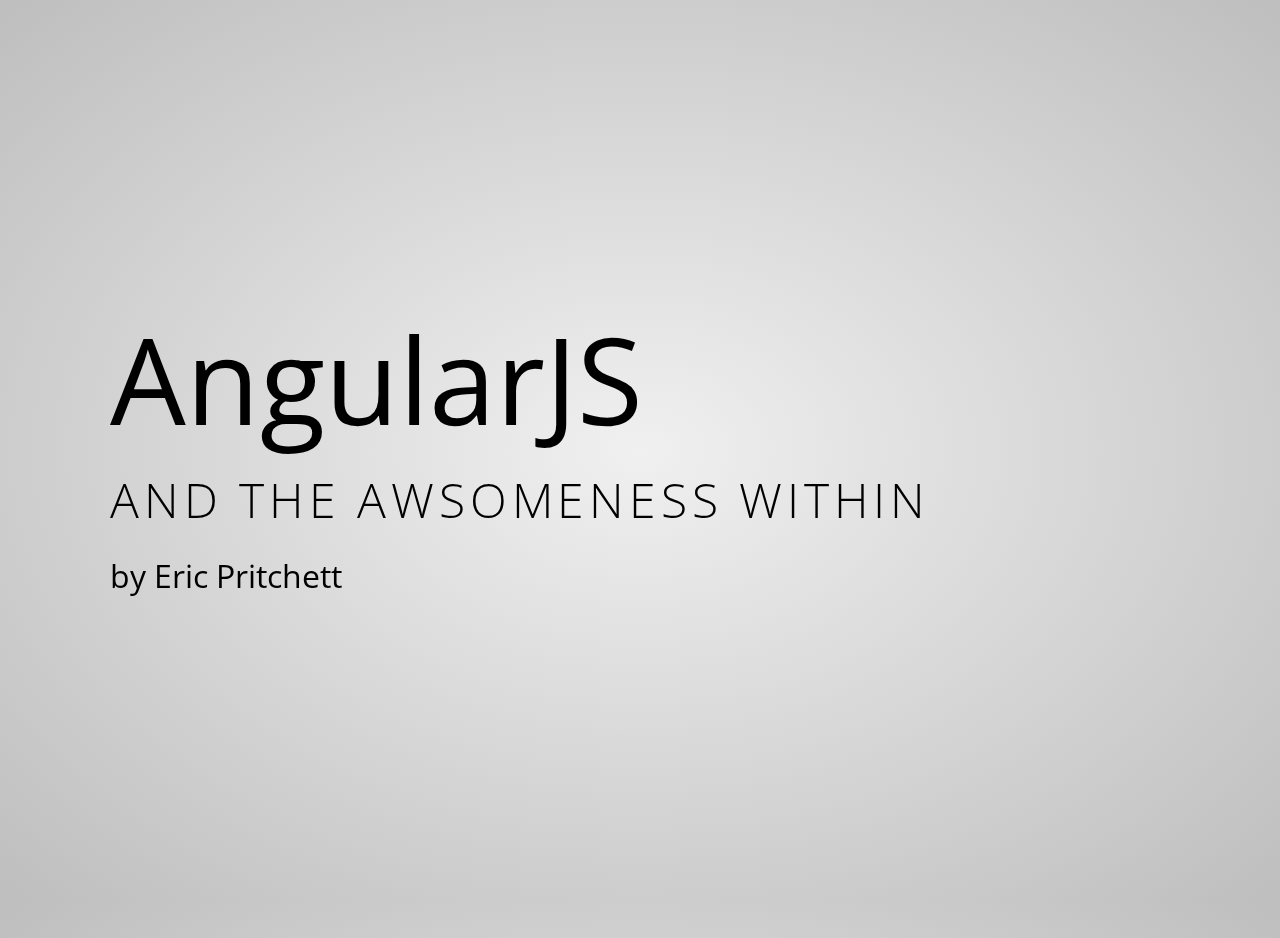
<file: presentation/index.html>
<!DOCTYPE html>
<html>
  <head>
    <title>AngularJS and the Awsomeness Within</title>
    <link href="css/reset.css" rel="stylesheet" />
    <meta name="author" content="Eric Pritchett">
    <meta charset="utf-8" />
    <meta name="viewport" content="width=1024" />
    <meta name="apple-mobile-web-app-capable" content="yes" />
    <link rel="shortcut icon" href="css/favicon.png" />
    <link rel="apple-touch-icon" href="css/apple-touch-icon.png" />
    <!-- Code Prettifier: -->
<link href="css/highlight.css" type="text/css" rel="stylesheet" />
<script type="text/javascript" src="js/highlight.pack.js"></script>
<script>hljs.initHighlightingOnLoad();</script>

    <link href="css/style.css" rel="stylesheet" />
<link href='http://fonts.googleapis.com/css?family=Open+Sans:300italic,400italic,800italic,300,400,800' rel='stylesheet' type='text/css'>    


  </head>

  <body>
  <div class="fallback-message">
  <p>Your browser <b>doesn't support the features required</b> by impress.js, so you are presented with a simplified version of this presentation.</p>
  <p>For the best experience please use the latest <b>Chrome</b>, <b>Safari</b> or <b>Firefox</b> browser.</p>
  </div>
    <div id="impress">
    <div class='step' >
    
<h1>AngularJS</h1>

<h2>and the Awsomeness Within</h2>

<p>by Eric Pritchett</p>
</div>
      <div class='step' >
    
<h1>Why Another MVC?</h1>

<blockquote>
<p>Other frameworks deal with HTML’s shortcomings by either abstracting 
away HTML, CSS, and/or JavaScript or by providing an imperative way 
for manipulating the DOM. Neither of these address the root problem 
that HTML was not designed for dynamic views.</p>
</blockquote>

<p><em>-- angularjs.com</em></p>
</div>
      <div class='step' >
    
<h1>The View</h1>

<ul>
<li>Display bindings uses handlebars/mustaches</li>
<li>Input binding uses ng-model</li>
</ul>
<pre><code class='prettyprint '>&lt;body ng-controller=&quot;LoginController&quot;&gt;
    &lt;form name=&quot;login&quot;&gt;
        &lt;label&gt;User name:&lt;/label&gt;
        &lt;input type=&quot;text&quot; ng-model=&quot;userName&quot; /&gt;
        &lt;label&gt;Password:&lt;/label&gt;
        &lt;input type=&quot;password&quot; ng-model=&quot;password&quot; /&gt;
        &lt;input type=&quot;submit&quot; 
       ng-click=&quot;submit()&quot; value=&quot;Login&quot; /&gt;
    &lt;/form&gt;
&lt;/body&gt;
</code></pre></div>
      <div class='step' >
    
<h1>The Controller</h1>

<ul>
<li>Wire up dependencies </li>
<li>Define specific view behavior</li>
</ul>
<pre><code class='prettyprint '>angular.module('my-app', [])
.controller('LoginController', 
    function($scope, $location, $http) {
        $scope.submit = function() {
            $http.post('/account/login', {
                userName: $scope.userName,
                password: $scope.password
            }).then(function(resp) {
                if (resp.data.isAuthenticated) {
                    $location.path('/home');
                } else {
                   /* Display errors */
               }
           });
       }
})
</code></pre></div>
      <div class='step' >
    
<h1>The Model</h1>

<ul>
<li>Plain Javascript objects</li>
<li>No need to inherit from framework classes</li>
<li>$scope is not the model</li>
</ul>
<pre><code class='prettyprint javascript'>$scope.model = {
    favoriteTeam: 'Alabama',
    teamColors: ['Crimson', 'White']
}
$scope.$watch('model.favoriteTeam', function(val) {
    if (val === 'Auburn') {
        $scope.model.teamColors = ['Burnt Orange',
                                   'Navy Blue']
    }
});
</code></pre></div>
      <div class='step' >
    
<h1>Scoping</h1>

<p>What is the difference in the markup below?</p>

<hr>
<pre><code class='prettyprint '>&lt;button onclick=&quot;submitForm()&quot;&gt;Done&lt;/button&gt;

&lt;button ng-click=&quot;submitForm()&quot;&gt;Done&lt;/button&gt;
</code></pre></div>
      <div class='step' >
    
<h1>Why Angular?</h1>

<ul>
<li>Sane scoping</li>
<li>Dependency Injection</li>
<li>Testing, testing, testing</li>
<li>Form Validation</li>
<li>HTML6 Right Now </li>
</ul>
</div>
      <div class='step' >
    
<h1>HTML6</h1>

<blockquote>
<p>Imagine being able to mark something up the way you want to mark it up.
Imagine changing &lt;div id=&quot;wrapper&quot;&gt; to &lt;wrapper&gt;
or a better example, making a calendar like:</p>
</blockquote>
<pre><code class='prettyprint '>&lt;calendar&gt;
  &lt;month name=&quot;January&quot;&gt;
    &lt;day&gt;1&lt;/day&gt;
    &lt;day&gt;2&lt;/day&gt;
    &lt;day&gt;3&lt;/day&gt;
    &lt;!-- ...and so on --&gt;
  &lt;/month&gt;
&lt;/calendar&gt;
</code></pre>
<p><em>-- html6spec.com</em></p>
</div>
      <div class='step' >
    
<h1>Angular Directives</h1>

<ul>
<li>Visible/Hidden</li>
<li>jQuery.fadeIn</li>
<li>No Duplicate Names</li>
<li>Simple Repeater</li>
</ul>

      </div>
    <script src="js/impress.js"></script>
    <script>impress().init();</script>
  </body>
</html>
</file>
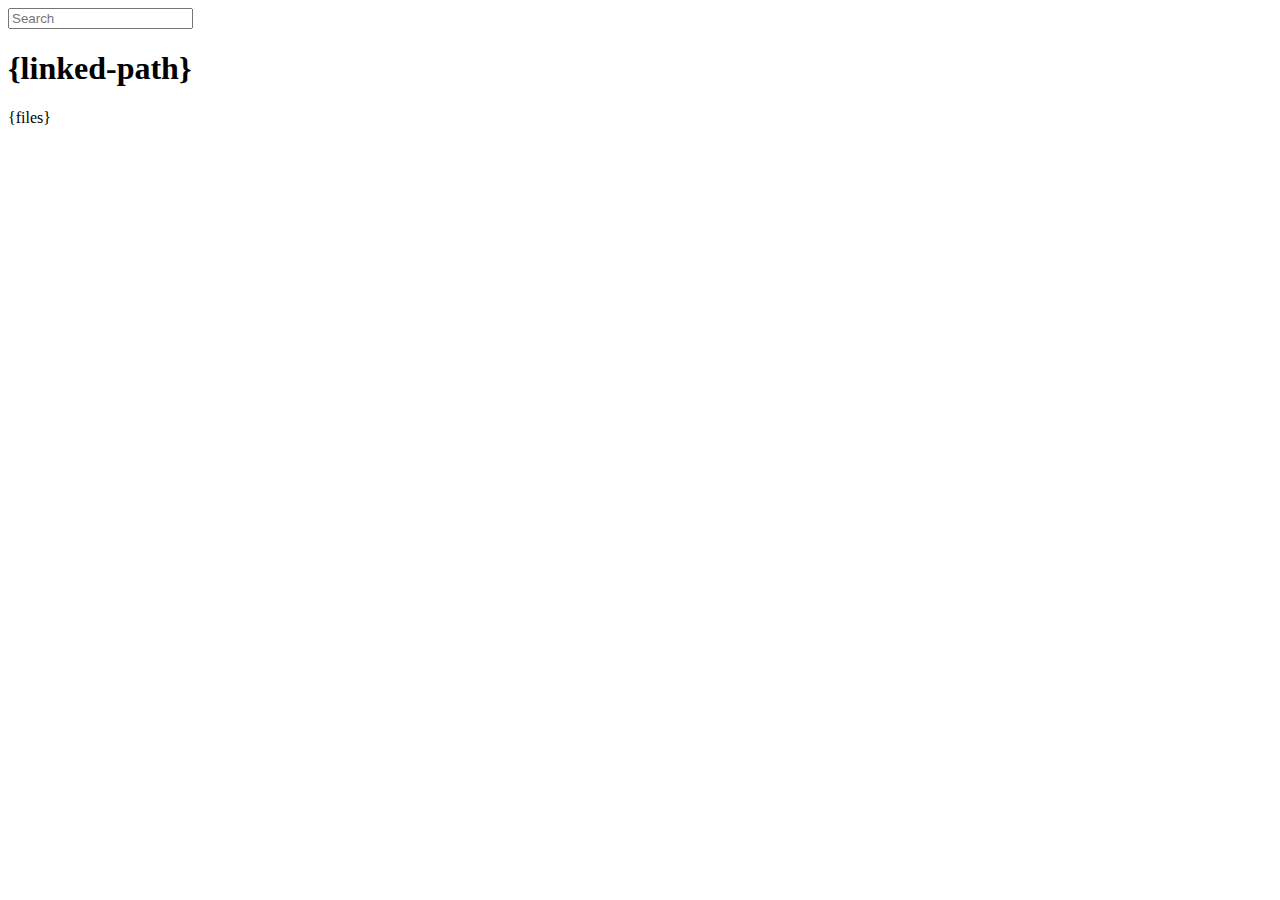
<file: node_modules/express/node_modules/connect/lib/public/directory.html>
<!DOCTYPE html>
<html>
  <head>
    <meta charset='utf-8'> 
    <title>listing directory {directory}</title>
    <style>{style}</style>
    <script>
      function $(id){
        var el = 'string' == typeof id
          ? document.getElementById(id)
          : id;

        el.on = function(event, fn){
          if ('content loaded' == event) {
            event = window.attachEvent ? "load" : "DOMContentLoaded";
          }
          el.addEventListener
            ? el.addEventListener(event, fn, false)
            : el.attachEvent("on" + event, fn);
        };

        el.all = function(selector){
          return $(el.querySelectorAll(selector));
        };

        el.each = function(fn){
          for (var i = 0, len = el.length; i < len; ++i) {
            fn($(el[i]), i);
          }
        };

        el.getClasses = function(){
          return this.getAttribute('class').split(/\s+/);
        };

        el.addClass = function(name){
          var classes = this.getAttribute('class');
          el.setAttribute('class', classes
            ? classes + ' ' + name
            : name);
        };

        el.removeClass = function(name){
          var classes = this.getClasses().filter(function(curr){
            return curr != name;
          });
          this.setAttribute('class', classes);
        };

        return el;
      }

      function search() {
        var str = $('search').value
          , links = $('files').all('a');

        links.each(function(link){
          var text = link.textContent;

          if ('..' == text) return;
          if (str.length && ~text.indexOf(str)) {
            link.addClass('highlight');
          } else {
            link.removeClass('highlight');
          }
        });
      }

      $(window).on('content loaded', function(){
        $('search').on('keyup', search);
      });
    </script>
  </head>
  <body class="directory">
    <input id="search" type="text" placeholder="Search" autocomplete="off" />
    <div id="wrapper">
      <h1>{linked-path}</h1>
      {files}
    </div>
  </body>
</html>
</file>
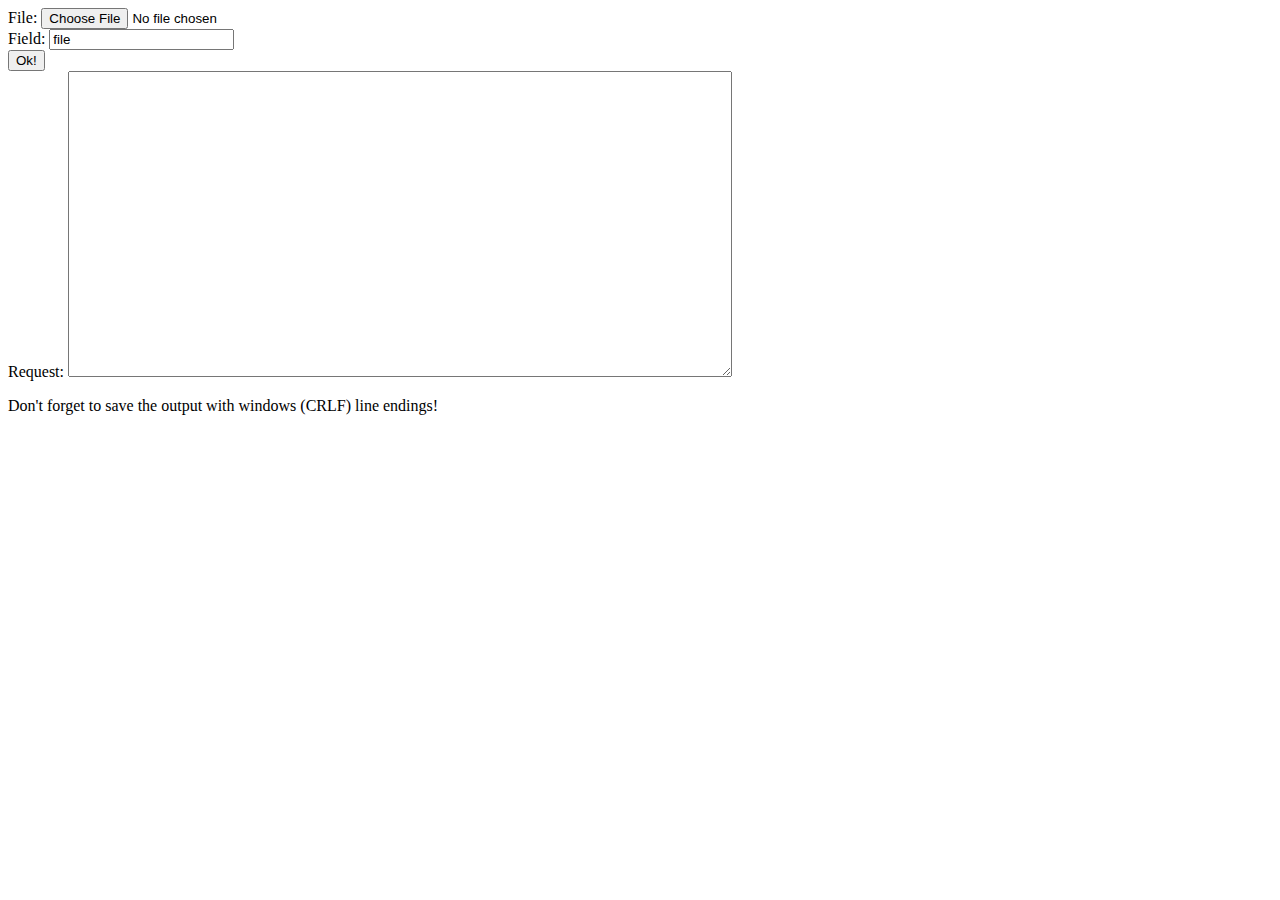
<file: node_modules/express/node_modules/connect/node_modules/formidable/test/tools/base64.html>
<html>
<head>
	<title>Convert a file to a base64 request</title>

<script type="text/javascript">

function form_submit(e){
	console.log(e)

	var resultOutput = document.getElementById('resultOutput');
	var fileInput = document.getElementById('fileInput');
	var fieldInput = document.getElementById('fieldInput');

	makeRequestBase64(fileInput.files[0], fieldInput.value, function(err, result){
		resultOutput.value = result;
	});

	return false;
}

function makeRequestBase64(file, fieldName, cb){
	var boundary = '\\/\\/\\/\\/\\/\\/\\/\\/\\/\\/\\/\\/\\/\\/\\/\\/\\/\\/\\/\\/\\/\\/\\/\\/\\/\\/\\/\\/\\/';
	var crlf = "\r\n";

	var reader = new FileReader();
	reader.onload = function(e){
		var body = '';

		body += '--' + boundary + crlf;
		body += 'Content-Disposition: form-data; name="' + fieldName + '"; filename="' + escape(file.name)+ '"' + crlf;
		body += 'Content-Type: ' + file.type + '' + crlf;
		body += 'Content-Transfer-Encoding: base64' + crlf
		body += crlf;
		body += e.target.result.substring(e.target.result.indexOf(',') + 1) + crlf;

		body += '--' + boundary + '--';

		var head = '';
		head += 'POST /upload HTTP/1.1' + crlf;
		head += 'Host: localhost:8080' + crlf;
		head += 'Content-Type: multipart/form-data; boundary=' + boundary + '' + crlf;
		head += 'Content-Length: ' + body.length + '' + crlf;

		cb(null, head + crlf + body);
	};

	reader.readAsDataURL(file);
}

</script>

</head>

<body>

<form action="" onsubmit="return form_submit();">
	<label>File: <input id="fileInput" type="file" /></label><br />
	<label>Field: <input id="fieldInput" type="text" value="file" /></label><br />
	<button type="submit">Ok!</button><br />
	<label>Request: <textarea id="resultOutput" readonly="readonly" rows="20" cols="80"></textarea></label><br />
</form>
<p>
Don't forget to save the output with windows (CRLF) line endings!
</p>

</body>
</html>
</file>
<file: presentation/css/highlight.css>
/*

github.com style (c) Vasily Polovnyov <vast@whiteants.net>

*/

pre code {
  display: block; padding: 0.5em;
  color: #333;
  background: #f8f8ff
}

pre .comment,
pre .template_comment,
pre .diff .header,
pre .javadoc {
  color: #998;
  font-style: italic
}

pre .keyword,
pre .css .rule .keyword,
pre .winutils,
pre .javascript .title,
pre .nginx .title,
pre .subst,
pre .request,
pre .status {
  color: #333;
  font-weight: bold
}

pre .number,
pre .hexcolor,
pre .ruby .constant {
  color: #099;
}

pre .string,
pre .tag .value,
pre .phpdoc,
pre .tex .formula {
  color: #d14
}

pre .title,
pre .id {
  color: #900;
  font-weight: bold
}

pre .javascript .title,
pre .lisp .title,
pre .clojure .title,
pre .subst {
  font-weight: normal
}

pre .class .title,
pre .haskell .type,
pre .vhdl .literal,
pre .tex .command {
  color: #458;
  font-weight: bold
}

pre .tag,
pre .tag .title,
pre .rules .property,
pre .django .tag .keyword {
  color: #000080;
  font-weight: normal
}

pre .attribute,
pre .variable,
pre .lisp .body {
  color: #008080
}

pre .regexp {
  color: #009926
}

pre .class {
  color: #458;
  font-weight: bold
}

pre .symbol,
pre .ruby .symbol .string,
pre .lisp .keyword,
pre .tex .special,
pre .prompt {
  color: #990073
}

pre .built_in,
pre .lisp .title,
pre .clojure .built_in {
  color: #0086b3
}

pre .preprocessor,
pre .pi,
pre .doctype,
pre .shebang,
pre .cdata {
  color: #999;
  font-weight: bold
}

pre .deletion {
  background: #fdd
}

pre .addition {
  background: #dfd
}

pre .diff .change {
  background: #0086b3
}

pre .chunk {
  color: #aaa
}
</file>
<file: presentation/css/style.css>
html {
	overflow: hidden;
}

body {
	font-family: 'Open Sans', sans-serif;
	line-height: 40px;
	font-size: 32px;
}

body {
	min-height: 740px;
	background: -moz-radial-gradient(50% 50%, farthest-side, #fff, #efefef);
	background: -webkit-gradient(radial, 50% 50%, 250, 50% 50%, 750, from(#fff), to(#efefef));
	background: -ms-radial-gradient(rgb(240, 240, 240), rgb(190, 190, 190));
	background: -o-radial-gradient(rgb(240, 240, 240), rgb(190, 190, 190));
	background: radial-gradient(rgb(240, 240, 240), rgb(190, 190, 190));
	pointer-events: none;	/* Fix Body Click */
}

.step {
	width: 1060px;
	padding: 40px 0;
	-webkit-box-sizing: border-box;
	-moz-box-sizing: border-box;
	-ms-box-sizing: border-box;
	-o-box-sizing: border-box;
	box-sizing: border-box;
	-webkit-transition: opacity 1s;
	-moz-transition: opacity 1s;
	-ms-transition: opacity 1s;
	-o-transition: opacity 1s;
	transition: opacity 1s;
}

.impress-enabled .step {
	margin: 0;
	opacity: 0.3;
	-webkit-transition: opacity 1s;
	-moz-transition: opacity 1s;
	-ms-transition: opacity 1s;
	-o-transition: opacity 1s;
	transition: opacity 1s;
}

.step:not(.active) {
	opacity: 0.0;
}

.impress-enabled .step.active {
	opacity: 1
}

strong {
	font-weight: 800;
	font-weight: bold
}

em {
	font-style: italic;
}

h1, h2 {
	font-weight: normal;
}

h1 {
	font-size: 120px;
	margin: 20px 0;
	line-height: 130px;
}

h2 {
  font-size: 48px;
	font-weight: 300;
	letter-spacing: .1em;
	text-transform: uppercase;
	line-height: 72px;
	margin: 10px 0;
}

.light {
	font-weight: 300;
	letter-spacing: .1em;
}

blockquote {
	text-align: justify;
	font-weight: 300;
	font-style: italic;
	line-height: 1.4;
	margin: 20px 0;
	padding: 10px 0;
	border-top: 1px solid #aaa;
	border-bottom: 1px solid #aaa;
	width: 1060px;
}
table {
	width:100%;
}
.present a {
	pointer-events: auto;	/* Enable Click on link */
}

code {
  font-size: 30px;
  line-height: 36px;
}

a {
	pointer-events: none;	/* Fix Body Click */
	color: inherit;
	text-decoration: none;
	text-shadow: -1px -1px 2px rgba(100,100,100,0.9);
	-webkit-transition: 0.5s;
	-moz-transition: 0.5s;
	-ms-transition: 0.5s;
	-o-transition: 0.5s;
	transition: 0.5s;
	font-weight:bold;
}

a:hover {
	color: #333;
	text-shadow: -1px -1px 2px rgba(100,100,100,0.5);
}

p {
	font-weight: 400;
	line-height: 60px;
}

ol {
	margin: 20px 0 20px 70px;
}

ul {
	margin: 20px 0 20px 50px;
}

li {
	line-height: 50px;
	list-style: disc;
}

td,th {
	vertical-align: top;
	line-height: 44px;
}

.fallback-message {
	font-family: sans-serif;
	line-height: 1.3;
	width: 780px;
	padding: 10px 10px 0;
	margin: 20px auto;
	border: 1px solid #E4C652;
	border-radius: 10px;
	background: #EEDC94;
}

.fallback-message p {
	margin-bottom: 10px;
}

.impress-supported .fallback-message {
	display: none;
}

span,strong {
	-webkit-transition: 0.5s;
	-moz-transition: 0.5s;
	-ms-transition: 0.5s;
	-o-transition: 0.5s;
	transition: 0.5s;
	display: inline-block;
}

.present .positioning {
	-webkit-transform: translateY(-10px);
	-moz-transform: translateY(-10px);
	-ms-transform: translateY(-10px);
	-o-transform: translateY(-10px);
	transform: translateY(-10px);
}

.present .rotating {
	-webkit-transform: rotate(-10deg);
	-moz-transform: rotate(-10deg);
	-ms-transform: rotate(-10deg);
	-o-transform: rotate(-10deg);
	transform: rotate(-10deg);
	-webkit-transition-delay: 0.25s;
	-moz-transition-delay: 0.25s;
	-ms-transition-delay: 0.25s;
	-o-transition-delay: 0.25s;
	transition-delay: 0.25s;
}

.present .scaling {
	-webkit-transform: scale(0.7);
	-moz-transform: scale(0.7);
	-ms-transform: scale(0.7);
	-o-transform: scale(0.7);
	transform: scale(0.7);
	-webkit-transition-delay: 0.5s;
	-moz-transition-delay: 0.5s;
	-ms-transition-delay: 0.5s;
	-o-transition-delay: 0.5s;
	transition-delay: 0.5s;
}
</file>
